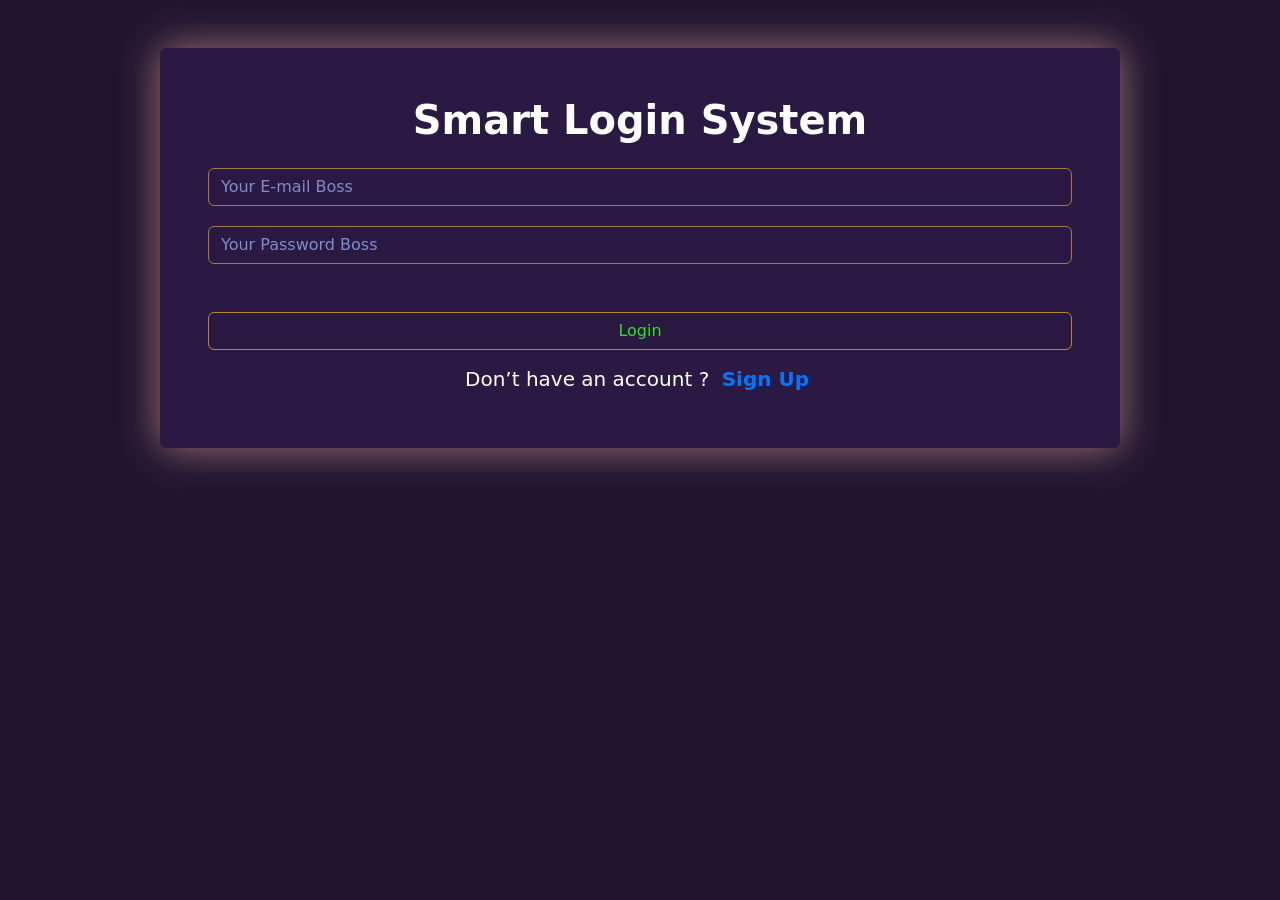
<file: index.html>
<!DOCTYPE html>
<html lang="en">

<head>
<meta charset="UTF-8">
<meta http-equiv="X-UA-Compatible" content="IE=edge">
<meta name="viewport" content="width=device-width, initial-scale=1.0">
<title>lesson 8</title>
<link rel="stylesheet" href="bootstrap-5.3.0-alpha1-dist/css/bootstrap.min.css">
<link rel="stylesheet" href="style.css">
<script defer src="index html.js"></script>
</head>


<body class="back">





<section id="index" class="mt-5 container w-75 dad rounded p-5 text-center text-white">


<h1 class="fw-bold mb-4">Smart Login System</h1>


<form class="mb-5">

<input id="signemail" type="email" class="foceso form-control" placeholder="Your E-mail Boss">
<input id="signpassword" type="password" class="foceso form-control" placeholder="Your Password Boss">

</form>


<p id="anuthercom" style="color: yellow;"></p>
<div class="position-relative">
<a id="login" class="btn w-100 bosbos " href="#">Login</a>
</div>

<h5 class="mt-3">Don’t have an account ? <button class="diff" id="sonyup">Sign Up</button></h5>


</section>









<section id="page2" class="mt-5 container w-75 dad rounded p-5 text-center text-white page442">


    <h1 class="fw-bold mb-4">Smart Login System</h1>
    
    
    <form action="">
    
    
    <input id="upname" type="text" class="foceso form-control" placeholder="Your Name Boss">
    <input id="upemail" type="email" class="foceso form-control" placeholder="Your E-mail Boss">
    <input id="uppassword" type="password" class="foceso form-control" placeholder="Your Password Boss">
    
     
    </form>
    
    <p id="com" style="color: yellow;"></p>
    <button id="signup" class="btn w-100 bosbos mt-4">Sign Up</button>
    
    <h5 class="mt-3">You have an account ? <button class="diff" id="sonyin">Sign in</button></h5>
    
    
    
    
    </section>








</body>

</html>
</file>
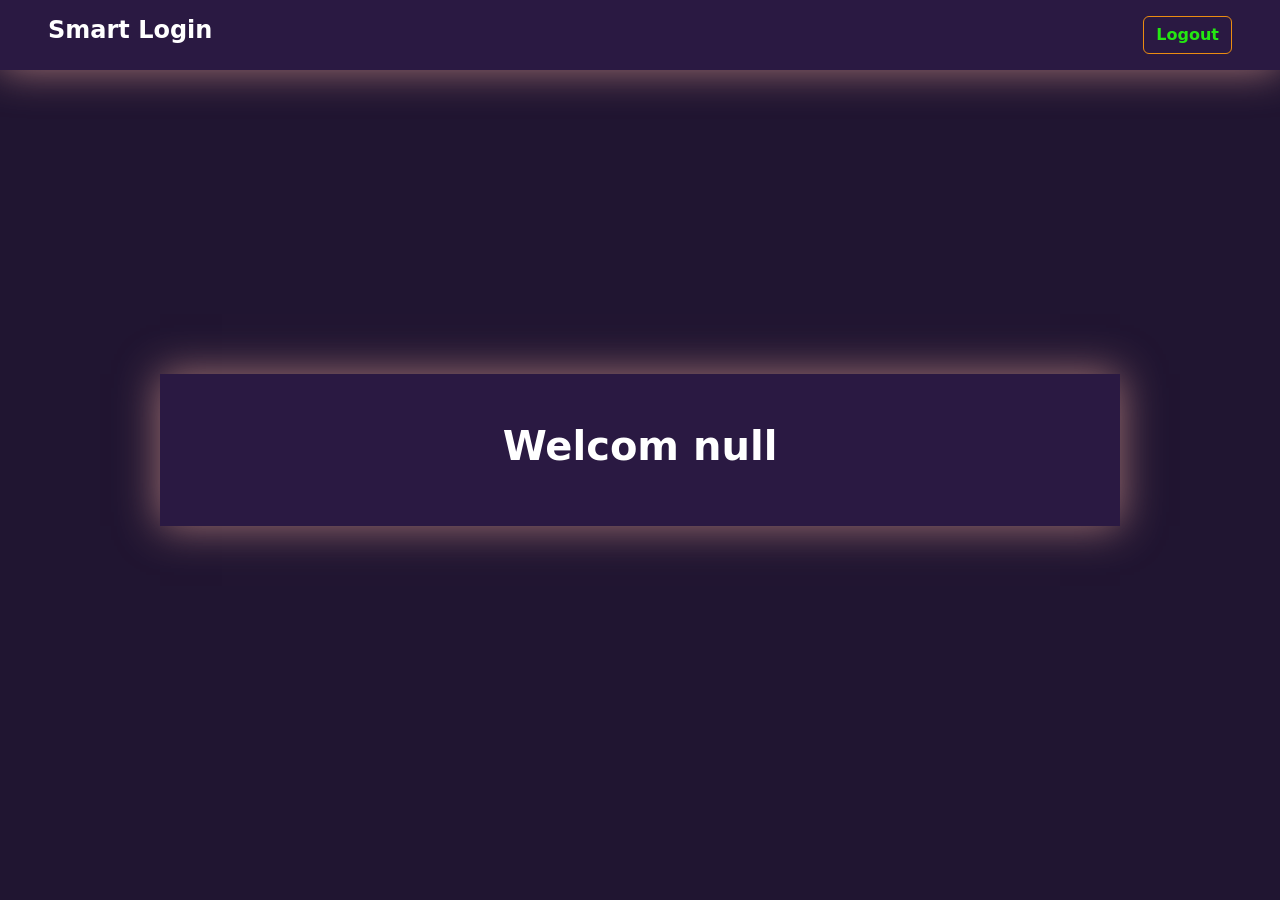
<file: Welcome.html>
<!DOCTYPE html>
<html lang="en">
    <head>
        <meta charset="UTF-8">
        <meta http-equiv="X-UA-Compatible" content="IE=edge">
        <meta name="viewport" content="width=device-width, initial-scale=1.0">
        <title>lesson 8</title>
        <link rel="stylesheet" href="bootstrap-5.3.0-alpha1-dist/css/bootstrap.min.css">
        <link rel="stylesheet" href="style.css">
        <script defer src="welcom.js"></script>
    </head>
<body class="back position-relative sssss">
    
<header class="text-white container-fulid smart d-flex justify-content-space-between p-3 px-5">

<h4 class="fw-bold zzzz">Smart Login</h4>
<a class="btn log fw-bold" href="index.html">Logout</a>


</header>

<section class="container w-75 dad coneter position-absolute p-5 text-center">

<h1 id="thelast" class="text-white fw-bold"></h1>


</section>



















</body>
</html>
</file>
<file: style.css>
.back {

    background-color: rgb(32, 21, 49);

}

.dad {

    box-shadow: 0 0 40px rgb(163, 115, 115);
    background-color: rgb(42, 25, 66);

}

.foceso {

    background-color: rgb(42, 25, 66);
    border: 1px solid rgb(167, 122, 63);
    color: rgb(36, 231, 18);
    margin: 20px 0;

}

.foceso:focus {

    background-color: rgb(42, 25, 66);
    color: rgb(36, 231, 18);

}

.foceso::placeholder {

    color: rgb(132, 139, 201);

}

.bosbos {

    background-color: rgb(42, 25, 66);
    border: 1px solid rgb(192, 131, 50);
    color: rgb(36, 231, 18);


}

.bosbos:hover {

    color: rgb(36, 231, 18);
    background-color: rgb(91, 76, 110);

}

.log {

    border: 1px solid rgb(235, 140, 17);
    color: rgb(36, 231, 18);
    text-decoration: none;

}

.log:hover {

    background-color: yellow;
    color: rgb(3, 3, 3);

}

.smart {

    box-shadow: 0 0 40px rgb(163, 115, 115);
    background-color: rgb(42, 25, 66);
    display: flex;
    justify-content: space-between;

}

.coneter {

    left: 50%;
    top: 50%;
    transform: translate(-50%, -50%);

}

.decorat {

    text-decoration: none;
    color: rgb(36, 231, 18);

}

.diff{

background-color: unset;
border: unset;
color: rgb(0, 119, 255);
font-weight: bold;

}

.diff:hover {

border-bottom: 2px solid rgb(0, 119, 255);


}

.page442 {

display: none;


}

.oooo {

display: block;

}

.sssss {

height: 100vh;

}

.zzzz {

cursor: pointer;

}
</file>
